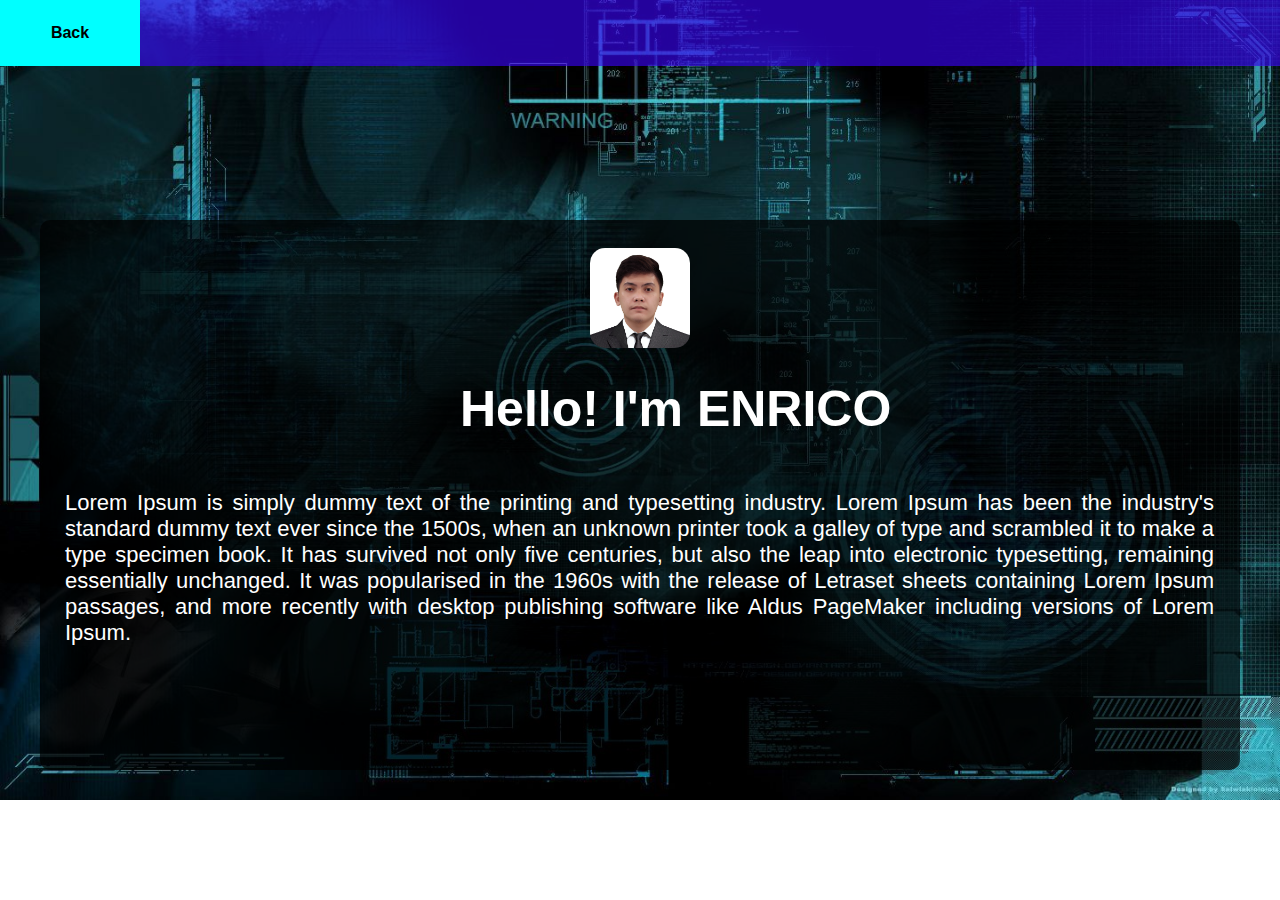
<file: html/info.html>
<!DOCTYPE html>
<html>
<head>
  <meta charset="UTF-8">
  <meta http-equiv="X-UA-Compatible" content="IE=edge">
  <meta name="viewport" content="width=device-width, initial-scale=1.0">
  <title>Eyman Exer3 Site</title>
  <link href="https://fonts.googleapis.com/css2?family=Odibee+Sans&display=swap" rel="stylesheet">
  <link rel="stylesheet" href="/css/style2.css">
</head>
<body>
	<nav>
		<a class="active" href="index.html">Back</a>
	</nav>

	<div class="box">
	<img src="/img/pic4.jpg.jpg" class="avatar">

  <center><div class="header">
  	<h3>Hello! I'm ENRICO</h3>
  	  	<p>
Lorem Ipsum is simply dummy text of the printing and typesetting industry. Lorem Ipsum has been the industry's standard dummy text ever since the 1500s, when an unknown printer took a galley of type and scrambled it to make a type specimen book. It has survived not only five centuries, but also the leap into electronic typesetting, remaining essentially unchanged. It was popularised in the 1960s with the release of Letraset sheets containing Lorem Ipsum passages, and more recently with desktop publishing software like Aldus PageMaker including versions of Lorem Ipsum. 
</p>
  </div></center>

</div>
</file>
<file: css/style2.css>
body{
	margin: 0;
	padding: 0;
	font-family: arial;
	background-image: url(/img/bg5.jpg.jpg);
	background-size: 100%;
	background-repeat: no-repeat;


}

nav{
	overflow: hidden;
	background: rgb(55, 3, 240, 0.651);
	line-height: 30px;
}

nav a{
	float: left;
	display: block;
	width: 100px;
	text-align: center;
	padding: 18px 20px;
	text-decoration: none;
	font-size: 16px;
	font-weight: 700;
	color: white; 
}

nav a:hover{
	background:aqua;
	color: black;
}

nav .active{
	background: none;
}

nav input[type=text]{
	float: right;
	height: 35px	;
	padding-right: 15px;
	border:  none;
	margin-top: 16px;
	margin-right: 100px;
	font-size: 17px;
	border-radius: 10px;
	outline: none;
 }

.box{
	width: 1200px;
	height: 550px;
	background-color: #000000b3;
	color: #fff;
	position: absolute;
	transform: translate(-50%,-50%);
	left: 50%;
	top: 55%;
	padding: 70px 30px;
	box-sizing: border-box;
	border-radius: 10px;
	overflow: auto;
}

.avatar{
	width: 100px;
	height: 100px;
	border-radius: 15%;
	position: absolute;
	top:  5%;
	left: calc(50% - 50px);
}

h3{
	margin: 5;
	padding: 0 0 20px;
	text-align: center;
	font-size: 50px;
	position: absolute;
	top: 20%;
	left: 35%;
}


p{
	padding: 0 25px 20px;
	text-align: justify;
	font-size: 22px;
	position: absolute;
	top: 45%;
	right: 1px;
}
</file>
